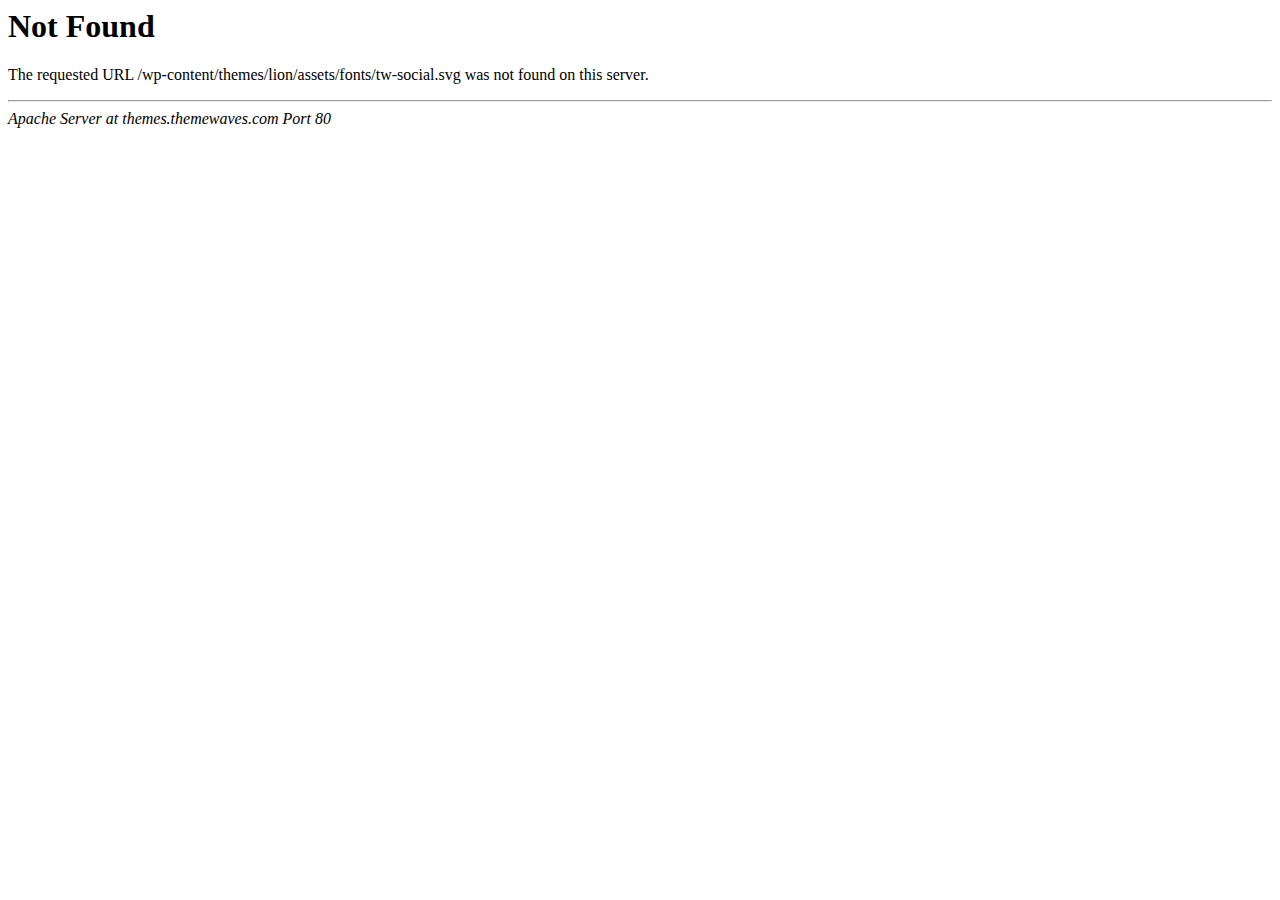
<file: fonts/tw-social7d0b.html>
<!DOCTYPE HTML PUBLIC "-//IETF//DTD HTML 2.0//EN">
<html><head>
<title>404 Not Found</title>
</head><body>
<h1>Not Found</h1>
<p>The requested URL /wp-content/themes/lion/assets/fonts/tw-social.svg was not found on this server.</p>
<hr>
<address>Apache Server at themes.themewaves.com Port 80</address>
</body></html>
</file>
